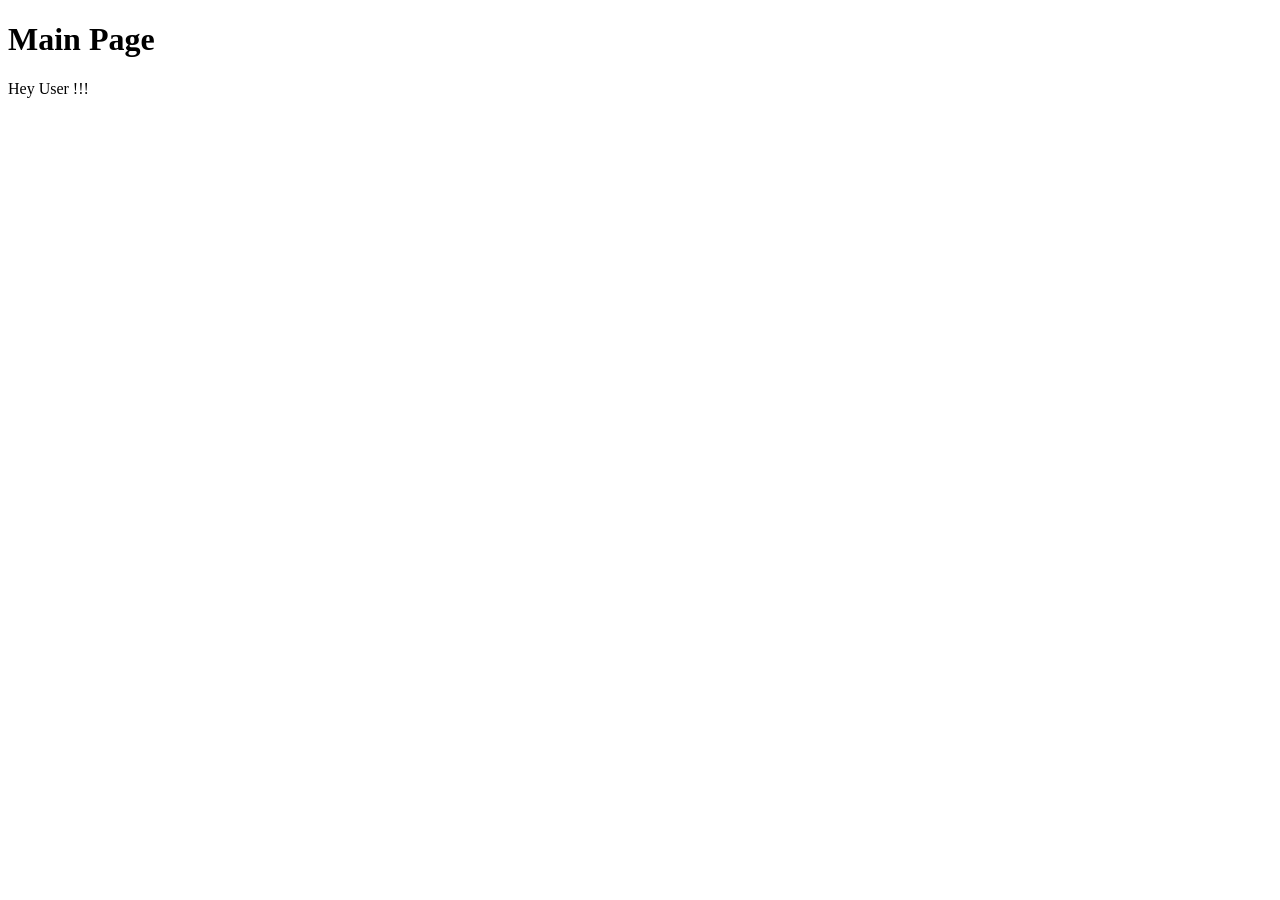
<file: main.html>
<!DOCTYPE html>
<html lang="en">

<head>
    <meta charset="UTF-8">
    <meta name="viewport" content="width=device-width, initial-scale=1.0">
    <title>Document</title>
</head>

<body>
    <h1>Main Page</h1>
    <p>Hey User !!!</p>
</body>

</html>
</file>
